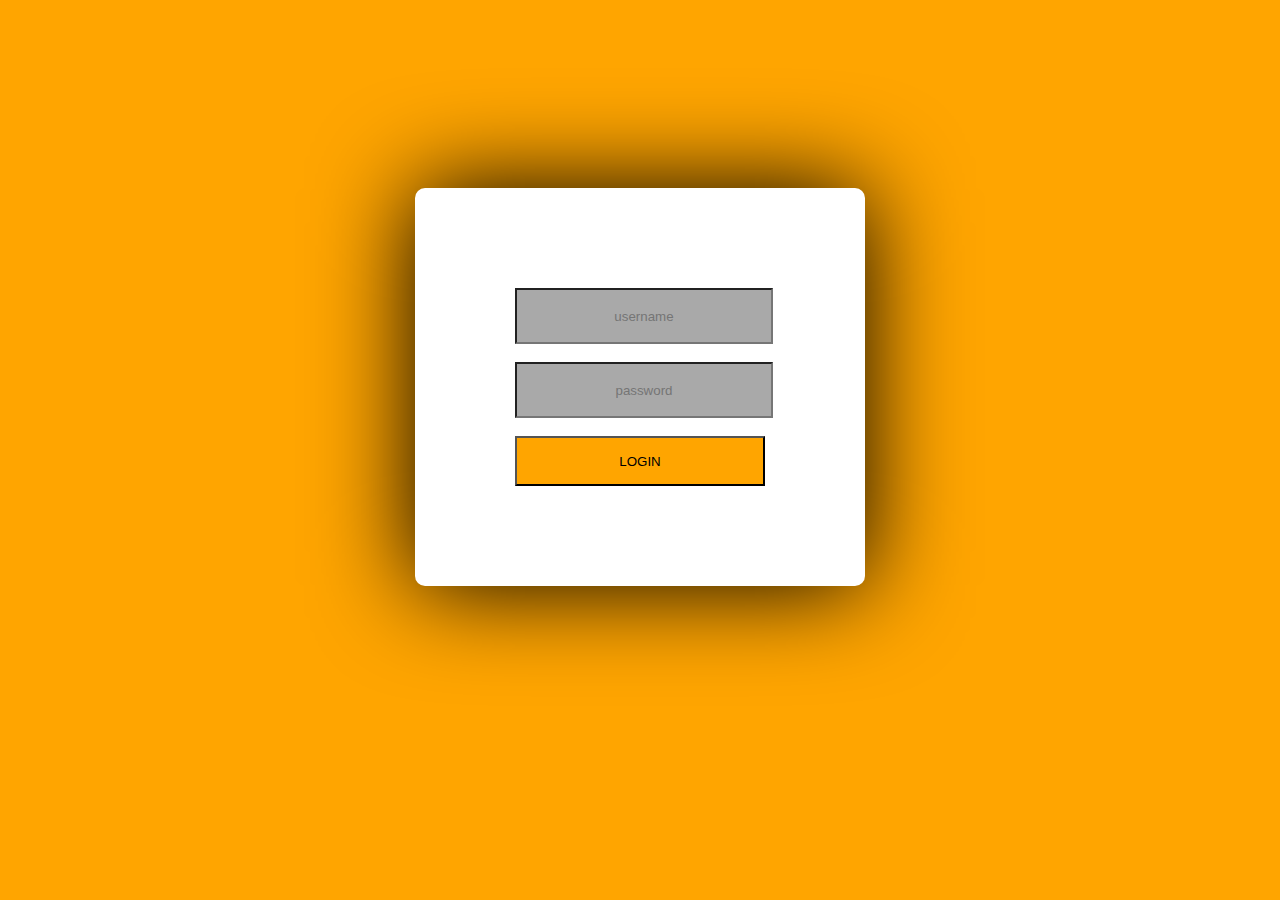
<file: index.html>
<!DOCTYPE html>
<html>
<head>
  <title>login</title>
  <script type="text/javascript">
    function validate()
    {
       var uname =document.getElementById("uname");
       var pass =document.getElementById("pass");
       
          if(uname.value.trim()=="" || pass.value=="")
          {
            alert("Your not Raju's Friend");
            return false;
          }
          else if(uname.value=='Raju' && pass.value=='8008968060')
          {
            return true;
          }
         
         else
         {
          alert("contact vinay");
          return false;
         }

    }
  </script>
</head>
<style >
  *{
    background-color: orange;
    text-align: center;

    
  }
  body{
    padding-top: 20vh;
  }
  #login-page{
    width:250px;
    padding: 100px 100px;
    border-radius: 10px;
    box-shadow:0 0 100px #000;
    text-align: center;
    margin: auto;
    background-color: white;
  }
  .manu{
    width: 250px;
    height:50px; 
    background-color: darkgray;
    color: white;
  }
  .likhi{
    width: 250px;
    height:50px;
    cursor: pointer;
    background-color: orange;
  }
  }
</style>
<body>
  <form onsubmit="return validate();"action="pranavi.html">
  <div id="login-page">
  <input id="uname" class="manu" type="text" name="Username" placeholder="username" ><br>
  <br>
  <input id="pass" class="manu" type="password" name="pasword" placeholder="password"><br>
  <br>
  <button class="likhi" type="submit" name="LOGIN">LOGIN</button>
</div>

</body>
</html>
</file>
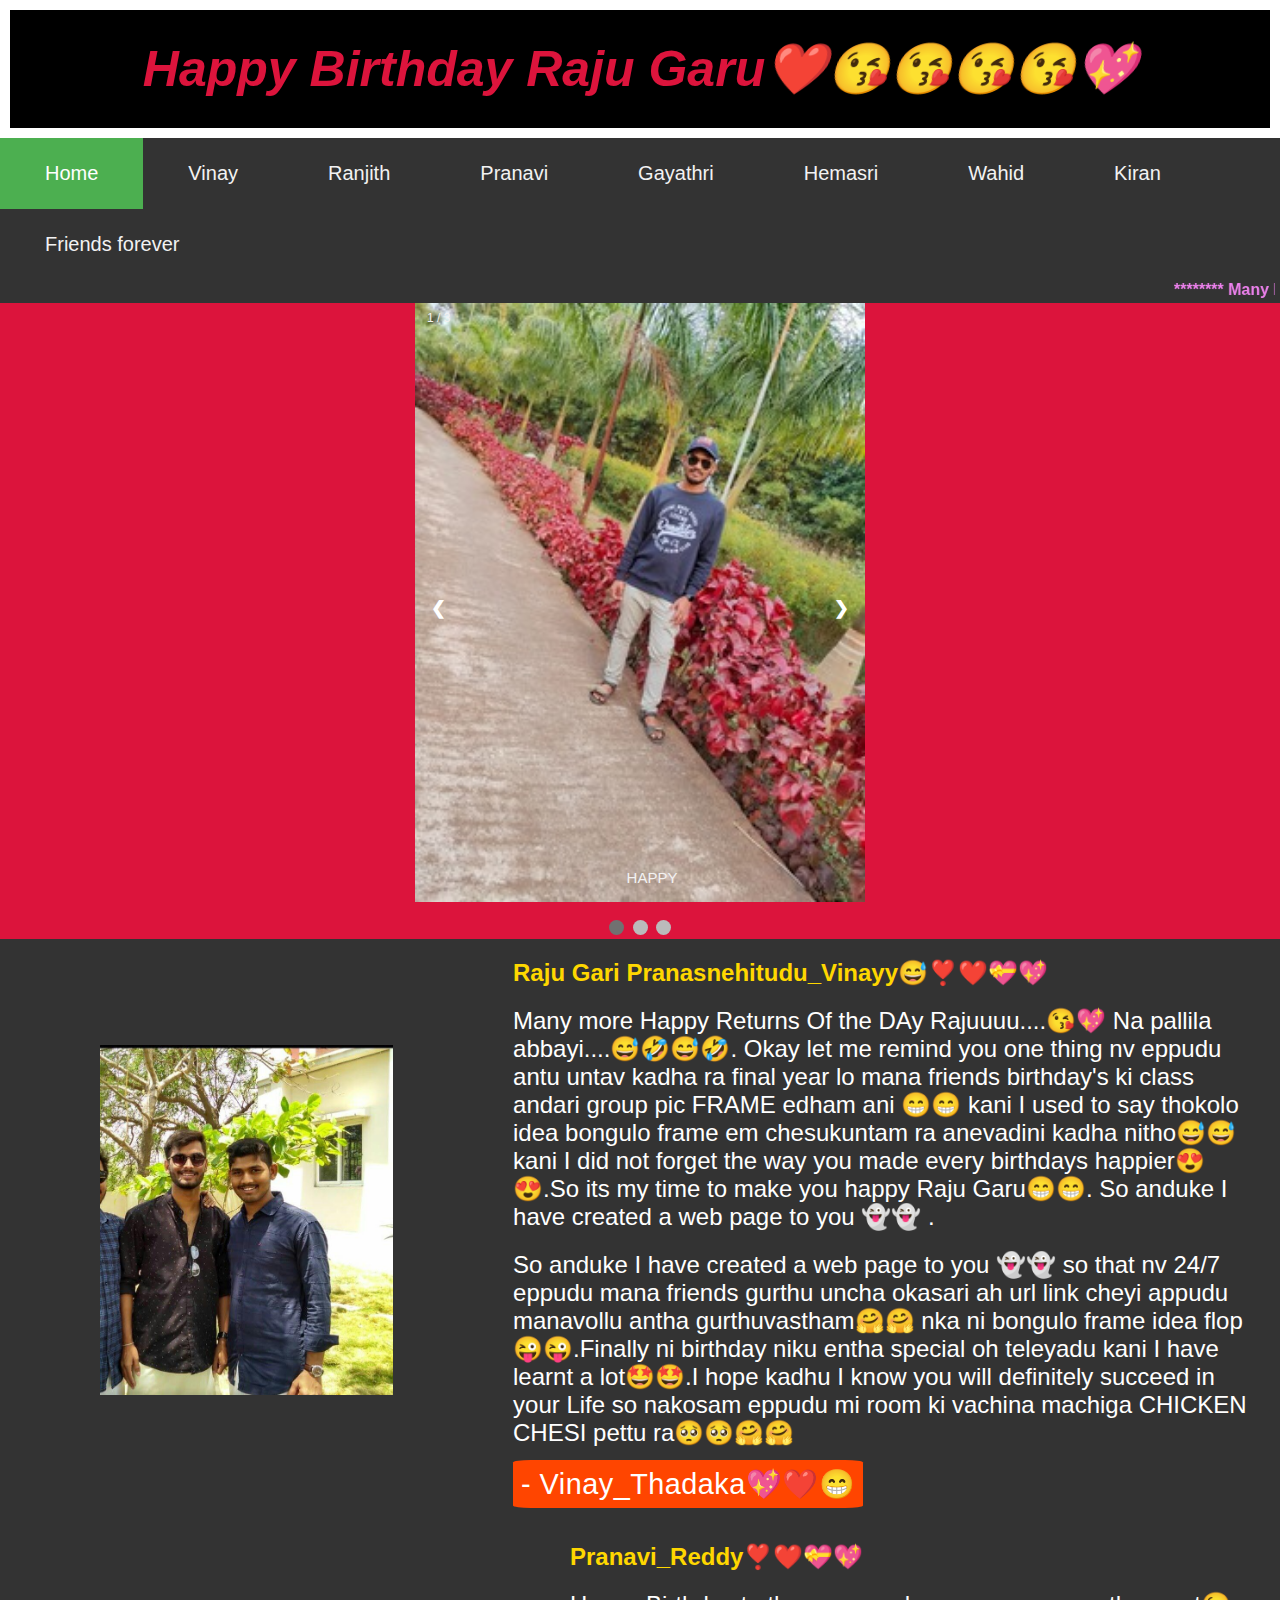
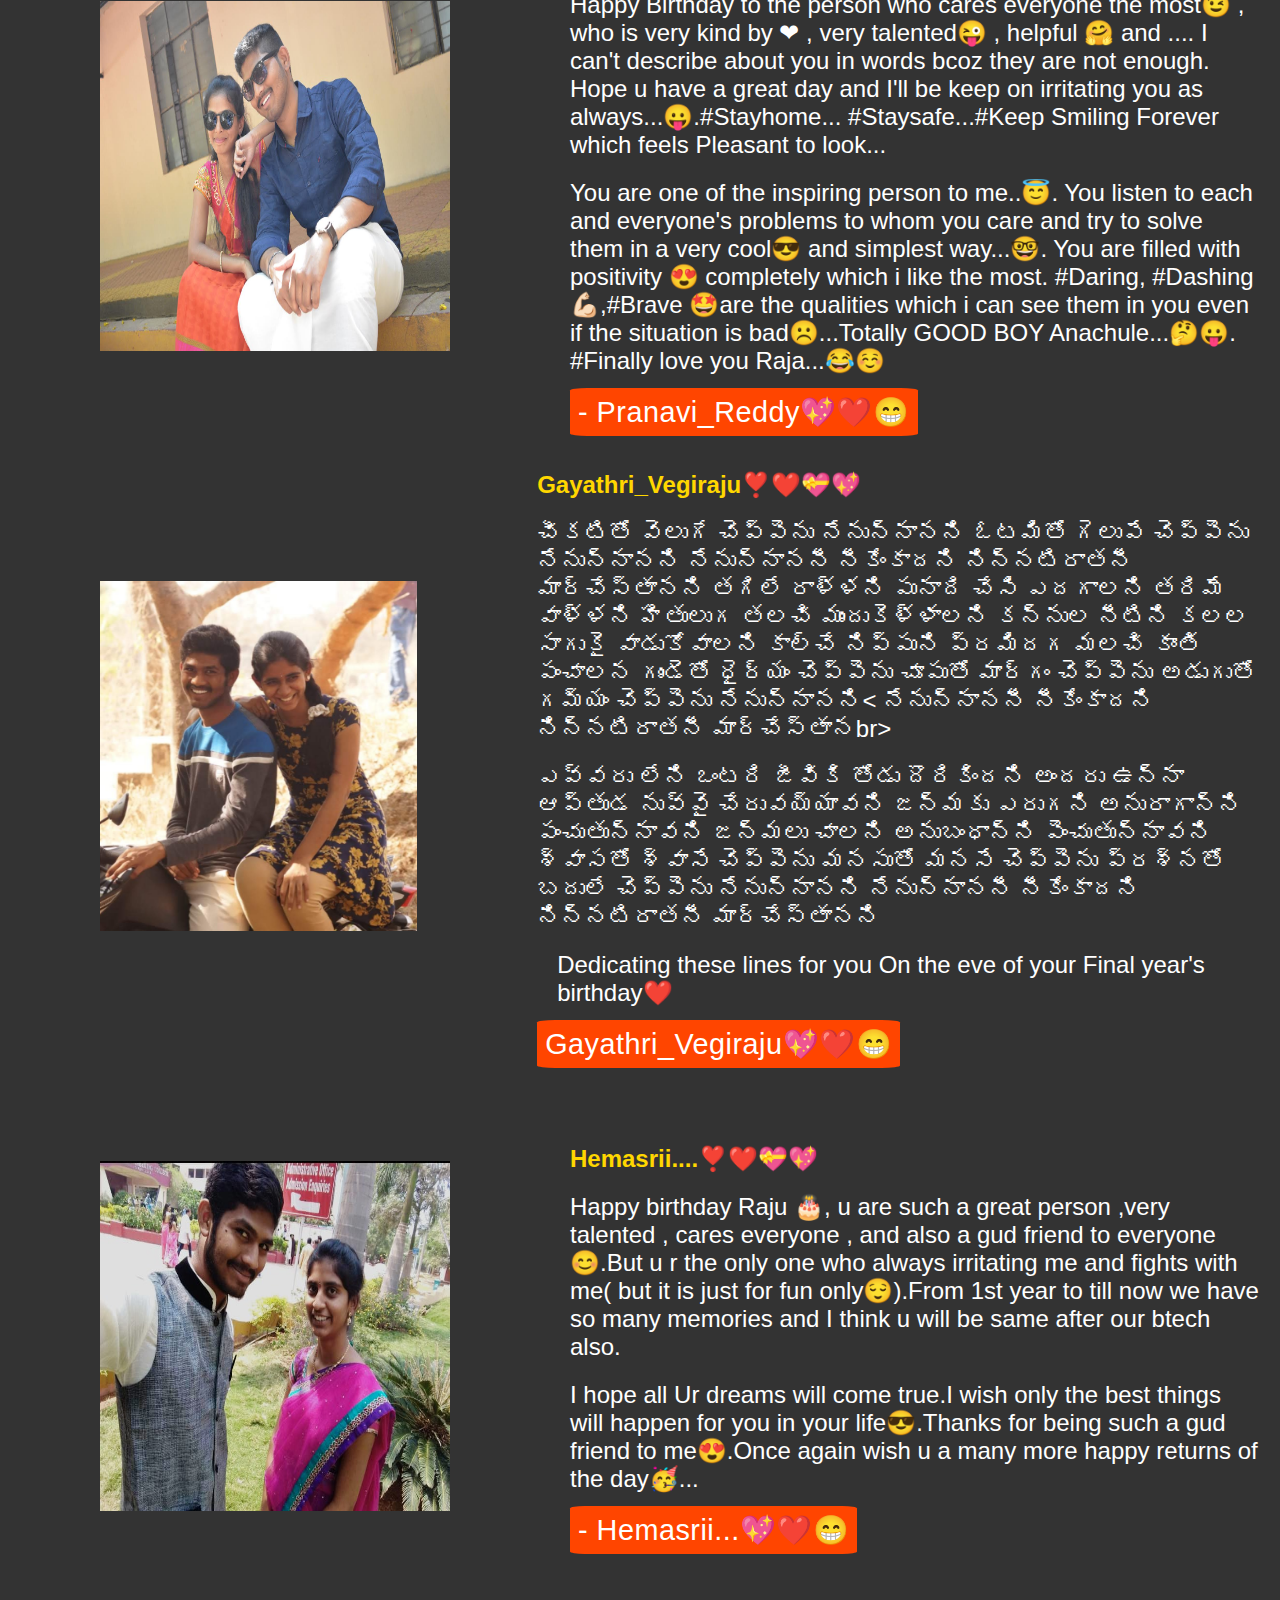
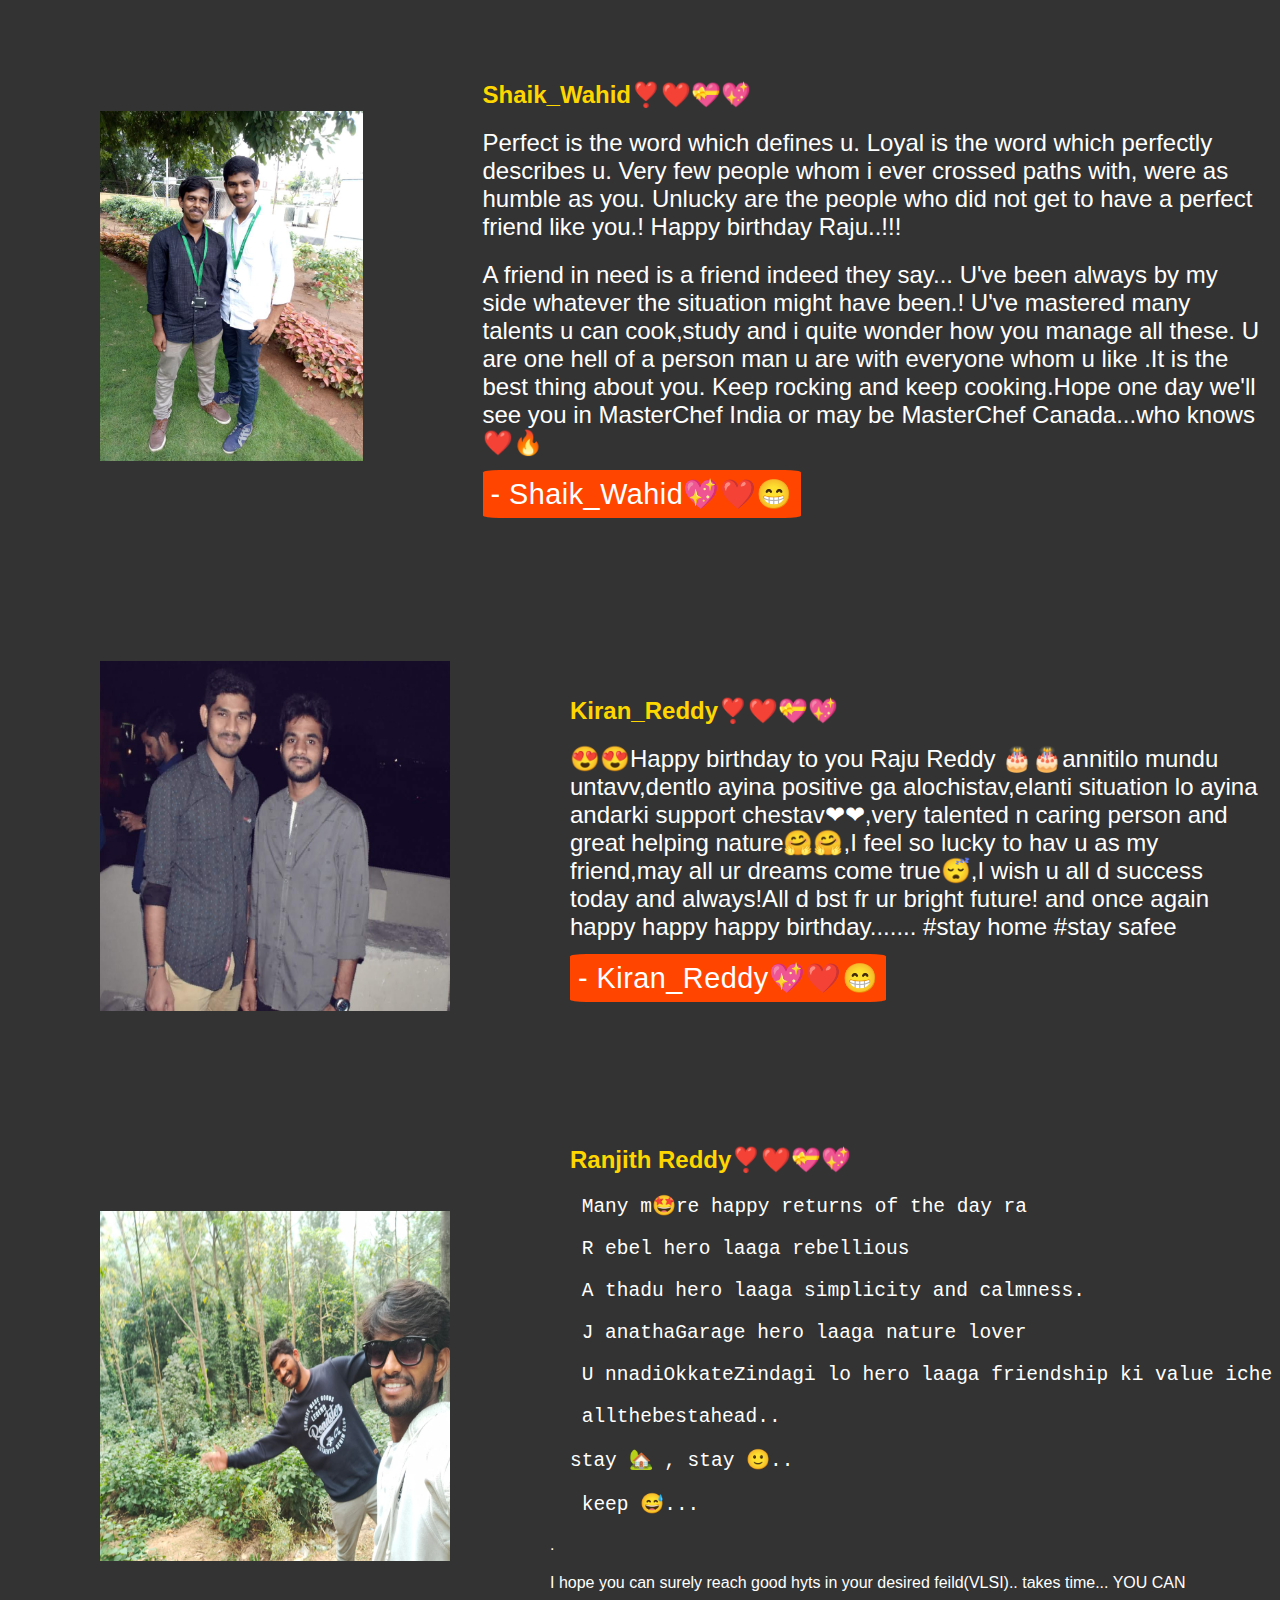
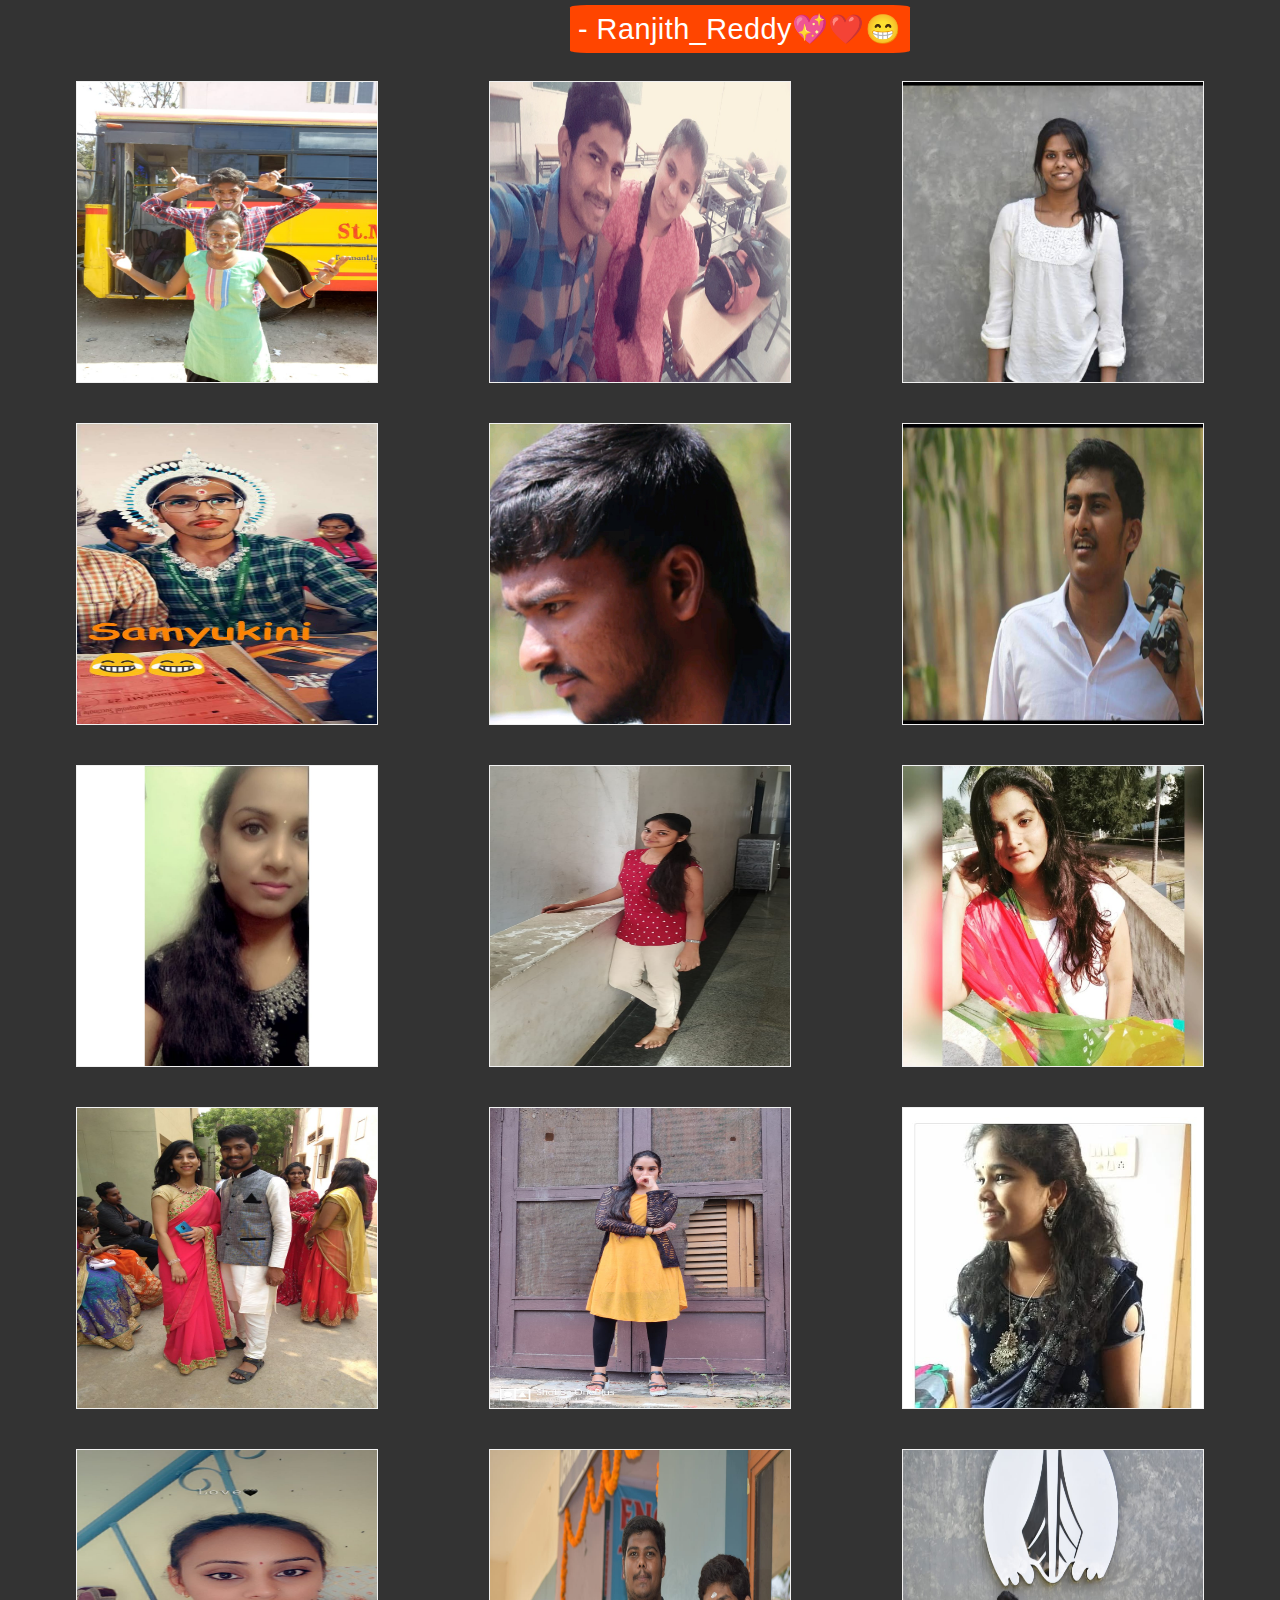
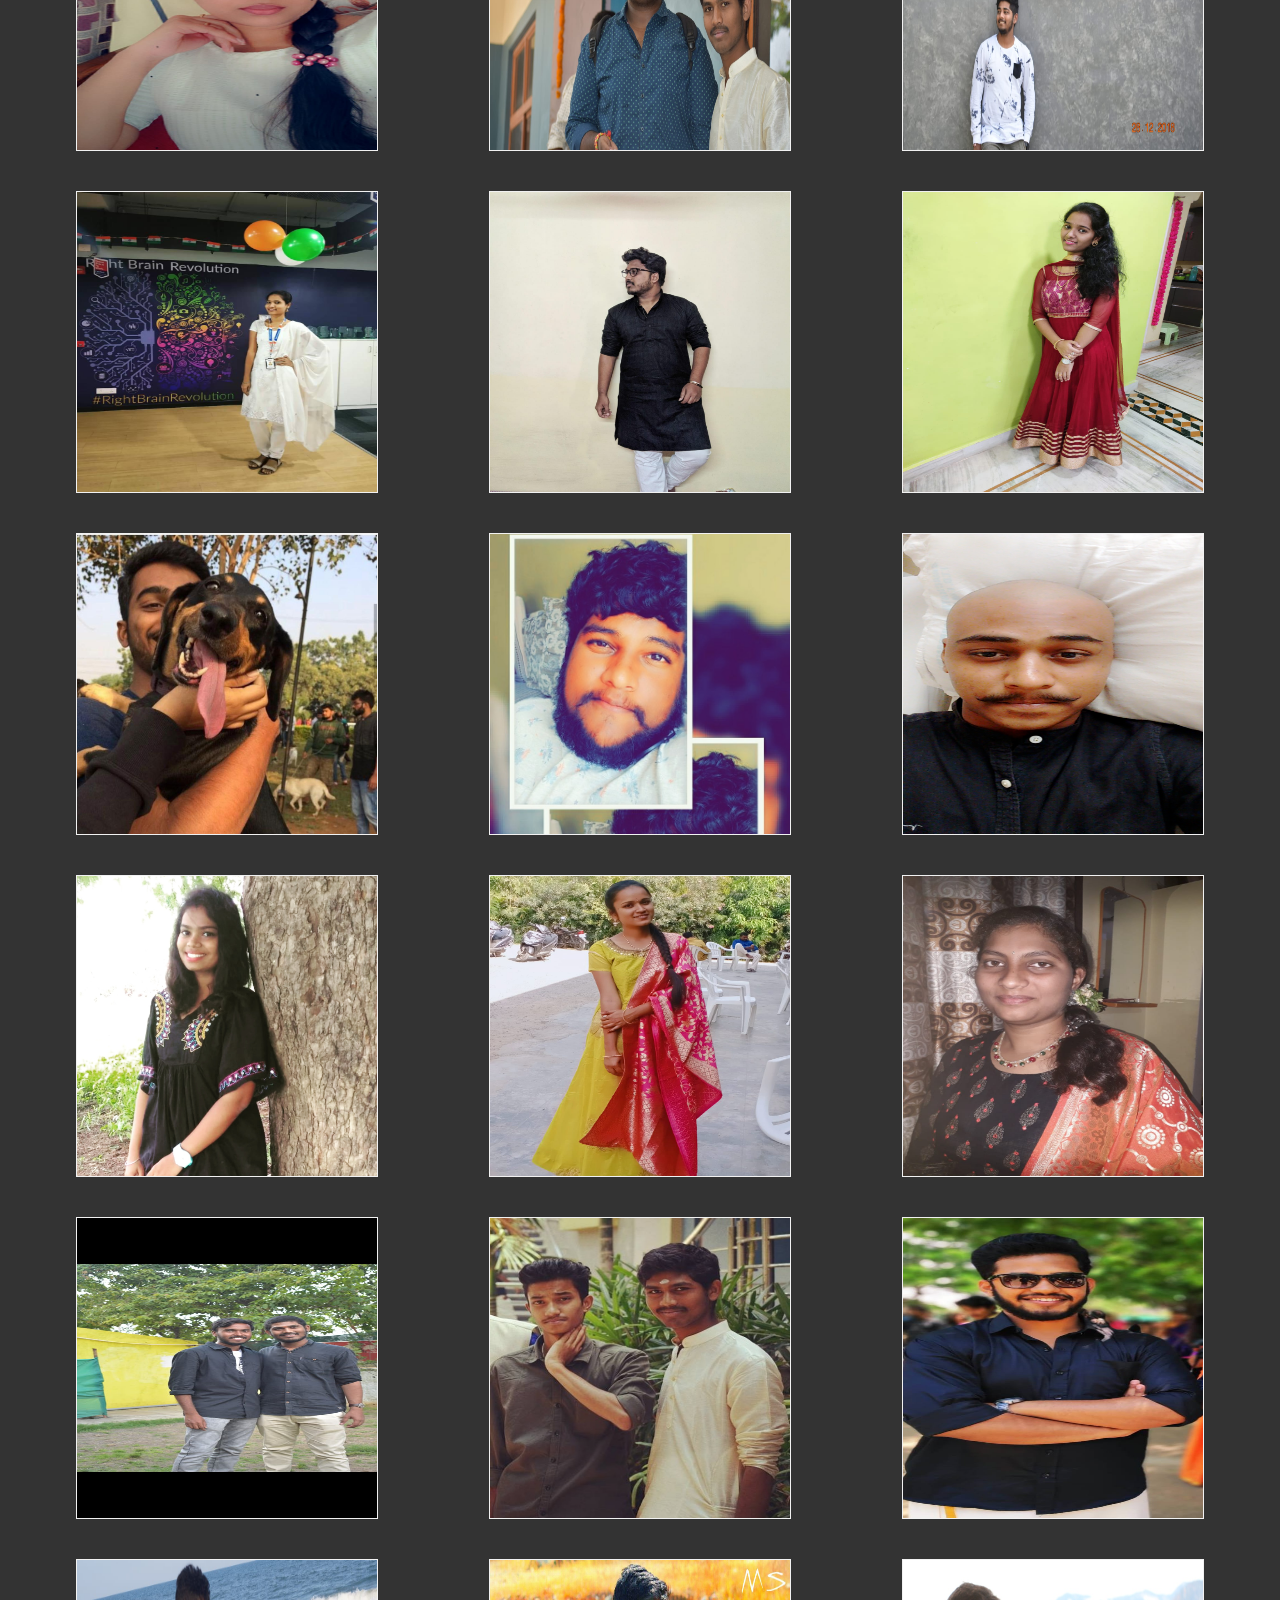
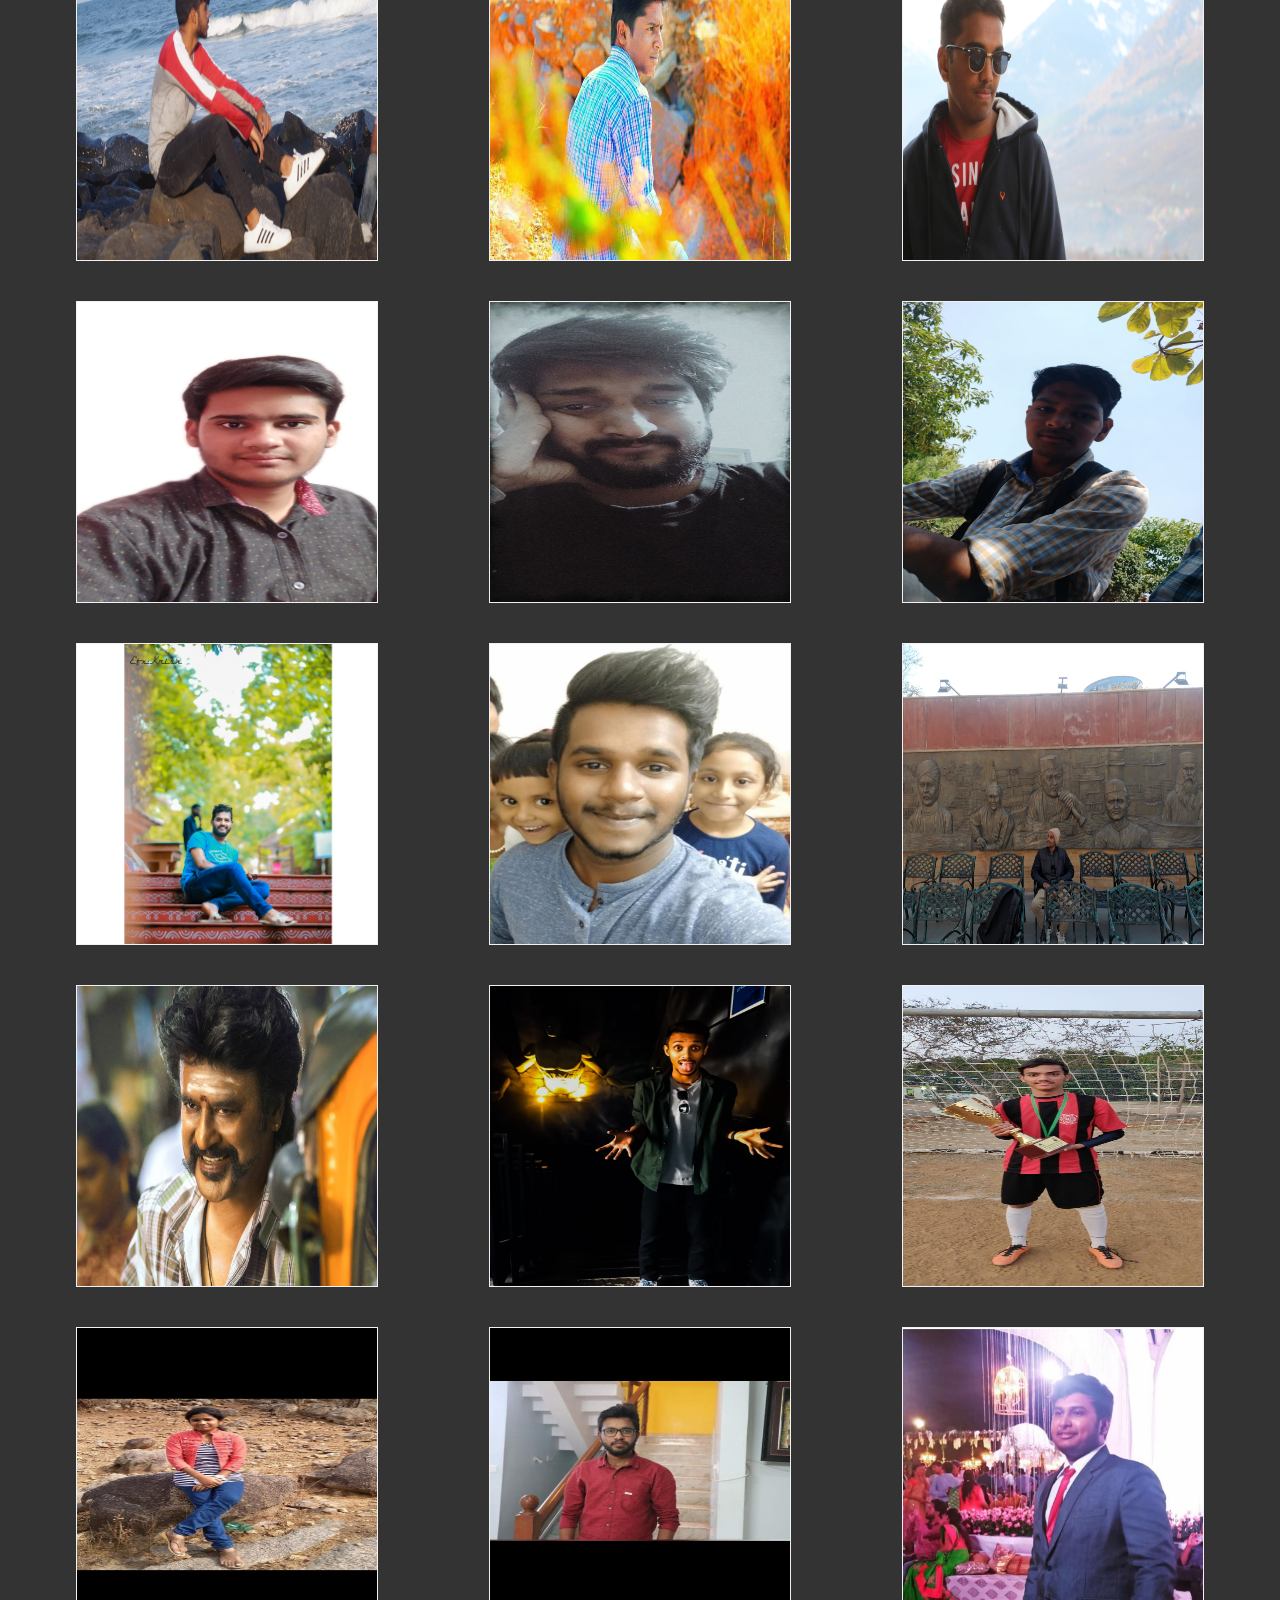
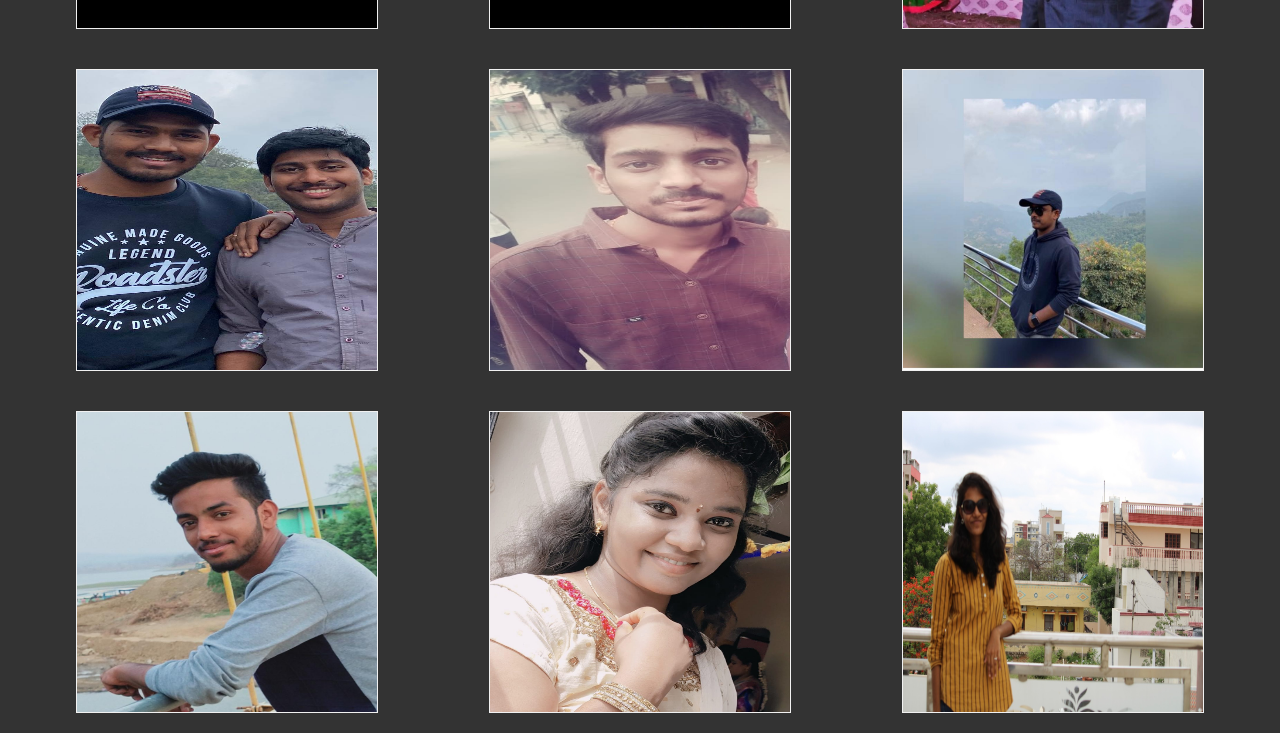
<file: pranavi.html>
<!DOCTYPE html>
<html>
<head>
  <title>Raju'sBday Vinay's Gift</title>
  <link rel="stylesheet" type="text/css" href="final3.css">
</head>
<body>
<body>
    <h2 class ="rahul">Happy Birthday Raju Garu❤️😘😘😘😘💖</h2>
     <div class="topnav">
       <a class="active" href="#home">Home</a>
       <a href="#vinay">Vinay</a>
        <a href="#ranjith">Ranjith</a>
       <a href="#pranavi">Pranavi</a>
       <a href="#gayathri">Gayathri</a>
        <a href="#Hemasri">Hemasri</a>
         <a href="#shaik">Wahid</a>
          <a href="#Kiran">Kiran</a>
          <a href="#Friends">Friends forever</a>
          <marquee style="color:violet;font-weight:bold;margin-left: 5px;margin-right: 5px;" onmouseover="stop();" onmouseout="start();">******** Many More Happy Returns Of The Day ra  😍😘😘  <strong id="date"></strong>********</marquee>
 

    </div>  
  <div id="varun">
    <div class="slideshow-container">

<div class="mySlides fade">
  <div class="numbertext">1 / 3</div>
  <img src="Raju1.jpg" style="width:100%">
  <div class="text">HAPPY</div>
</div>

<div class="mySlides fade">
  <div class="numbertext">2 / 3</div>
  <img src="Raju2.jpg" style="width:100%">
  <div class="text">BIRTHDAY</div>
</div>
<div class="mySlides fade">
  <div class="numbertext">1 / 3</div>
  <img src="Raju6.jpg" style="width:100%">
  <div class="text">TO</div>
</div>

<div class="mySlides fade">
  <div class="numbertext">2 / 3</div>
  <img src="image6.jpg" style="width:150%" >
  <div class="text">RAJU</div>
</div>

<div class="mySlides fade">
  <div class="numbertext">3 / 3</div>
  <img src="image4.jpg" style="width:150%">
  <div class="text">GARU</div>
</div>

<div class="mySlides fade">
  <div class="numbertext">3 / 3</div>
  <img src="image11.jpg" style="width:150%">
  <div class="text">❤️</div>
</div>

<div class="mySlides fade">
  <div class="numbertext">3 / 3</div>
  <img src="image10.jpg" style="width:150%">
  <div class="text">FROM</div>
</div>
<div class="mySlides fade">
  <div class="numbertext">3 / 3</div>
  <img src="image1.jpg" style="width:180%">
  <div class="text">YOUR</div>
</div>
<div class="mySlides fade">
  <div class="numbertext">1 / 3</div>
  <img src="image7.jpg" style="width:180%">
  <div class="text">BESTIE</div>
</div>

<div class="mySlides fade">
  <div class="numbertext">2 / 3</div>
  <img src="image5.jpg" style="width:150%" >
  <div class="text">VINAY</div>
</div>

<div class="mySlides fade">
  <div class="numbertext">3 / 3</div>
  <img src="image2.jpg" style="width:180%">
  <div class="text">KUMAR</div>
</div>

<div class="mySlides fade">
  <div class="numbertext">3 / 3</div>
  <img src="image3.jpg" style="width:150%">
  <div class="text">THADAKA</div>
</div>

<div class="mySlides fade">
  <div class="numbertext">3 / 3</div>
  <img src="image9.jpg" style="width:150%">
  <div class="text">💖</div>
</div>
<div class="mySlides fade">
  <div class="numbertext">3 / 3</div>
  <img src="image8.jpg" style="width:150%">
  <div class="text">😍😘</div>
</div>

<a class="prev" onclick="plusSlides(-1)">&#10094;</a>
<a class="next" onclick="plusSlides(1)">&#10095;</a>

</div>
<br>

<div style="text-align:center">
  <span class="dot" onclick="currentSlide(1)"></span> 
  <span class="dot" onclick="currentSlide(2)"></span> 
  <span class="dot" onclick="currentSlide(3)"></span> 
</div>

<script>
var slideIndex = 1;
showSlides(slideIndex);

function plusSlides(n) {
  showSlides(slideIndex += n);
}

function currentSlide(n) {
  showSlides(slideIndex = n);
}

function showSlides(n) {
  var i;
  var slides = document.getElementsByClassName("mySlides");
  var dots = document.getElementsByClassName("dot");
  if (n > slides.length) {slideIndex = 1}    
  if (n < 1) {slideIndex = slides.length}
  for (i = 0; i < slides.length; i++) {
      slides[i].style.display = "none";  
  }
  for (i = 0; i < dots.length; i++) {
      dots[i].className = dots[i].className.replace(" active", "");
  }
  slides[slideIndex-1].style.display = "block";  
  dots[slideIndex-1].className += " active";
}
</script>
</div>
 <div id="ani">
   <div id="vinay">
 <section id="nanda">
        <img src="vinay22.jpg" alt="profilepic">
        <article>
            <h2 class="karu">Raju Gari Pranasnehitudu_Vinayy😅❣️❤️💝💖</h2>
            <p>
                Many more Happy Returns Of the DAy Rajuuuu....😘💖 Na pallila abbayi....😅🤣😅🤣.
                Okay let me remind you one thing nv eppudu antu untav kadha ra final year lo mana friends  birthday's ki class andari group pic FRAME edham ani 😁😁 kani I used to say thokolo idea bongulo frame em chesukuntam ra anevadini kadha nitho😅😅 kani I did not forget the way  you made every birthdays  happier😍😍.So its my time to make you happy Raju Garu😁😁. 
                So anduke I have created a web page  to you 👻👻 .<br>
                <span class="break"></span>
                 So anduke I have created a web page  to you 👻👻 so that nv 24/7 eppudu mana friends gurthu uncha okasari ah url link cheyi appudu manavollu antha gurthuvastham🤗🤗 nka ni bongulo frame idea flop 😜😜.Finally ni birthday niku entha special oh teleyadu kani
                 I have learnt a lot🤩🤩.I hope kadhu I know you will definitely succeed in your Life so nakosam eppudu mi room ki vachina machiga CHICKEN CHESI pettu ra🥺🥺🤗🤗  
          
                
               

            </p>
            <a href="#" class="manisha">- Vinay_Thadaka💖❤️😁</a>
        </article>
    </section>

  </div>
   <div id="pranavi">
  <section id="nanda">
        <img src="image11.jpg" alt="profilepic">
        <article>
            <h2 class="karu">Pranavi_Reddy❣️❤️💝💖</h2>
            <p>
                Happy Birthday to the person who cares everyone the most😉 , who is very kind by ❤ , very talented😜 , helpful 🤗 and .... I can't describe about you in words bcoz they are not enough. Hope u have a great day and I'll be keep on irritating you as always...😛.#Stayhome... #Staysafe...#Keep Smiling Forever which feels Pleasant to look...<br>
                <span class="break"></span>
                You are one of the inspiring person to me..😇. You listen to each and everyone's problems to whom you care and try to solve them in a very cool😎 and simplest way...🤓. You are filled with positivity 😍 completely which i like the most. #Daring, #Dashing 💪🏻,#Brave 🤩are the qualities which i can see them in you even if the situation is bad☹️...Totally GOOD BOY Anachule...🤔😛. #Finally love you Raja...😂☺️
              
            </p>
            <a href="#" class="manisha">- Pranavi_Reddy💖❤️😁</a>
          </article>
      </section>
    </div>
    <div id="gayathri">
  <section id="ani">
        <img src="Gay1.jpg" alt="profilepic">
        <article>
            <h2 class="karu">Gayathri_Vegiraju❣️❤️💝💖</h2>
            <p>
                చీకటితో వెలుగే చెప్పెను నేనున్నానని
                ఓటమితో గెలుపే చెప్పెను నేనున్నానని
                నేనున్నాననీ నీకేంకాదని నిన్నటిరాతనీ మార్చేస్తానని
                తగిలే రాళ్ళని పునాది చేసి ఎదగాలని
                తరిమే వాళ్ళని హితులుగ తలచి ముందుకెళ్ళాలని
                కన్నుల నీటిని కలల సాగుకై వాడుకోవాలని
                కాల్చే నిప్పుని ప్రమిదగ మలచి కాంతి పంచాలన
                గుండెతో ధైర్యం చెప్పెను
                చూపుతో మార్గం చెప్పెను
                అడుగుతో గమ్యం చెప్పెను నేనున్నానని<
                నేనున్నాననీ నీకేంకాదని నిన్నటిరాతనీ మార్చేస్తానbr>
                <span class="break"></span>
               ఎవ్వరు లేని ఒంటరి జీవికి తోడు దొరికిందని
               అందరు ఉన్నా ఆప్తుడ నువ్వై చేరువయ్యావని
               జన్మకు ఎరుగని అనురాగాన్ని పంచుతున్నావని
               జన్మలు చాలని అనుబంధాన్ని పెంచుతున్నావని
               శ్వాసతో శ్వాసే చెప్పెను
               మనసుతో మనసే చెప్పెను
               ప్రశ్నతో బదులే చెప్పెను నేనున్నానని
               నేనున్నాననీ నీకేంకాదని నిన్నటిరాతనీ మార్చేస్తానని
              <span class="break"> Dedicating these lines for you
                On the eve of your Final year's birthday❤️</span>

            </p>
            <a href="#" class="manisha">Gayathri_Vegiraju💖❤️😁</a>
        </article>
      </div>
    </section>
     <div id="Hemasri">
  <section id="ani">
        <img src="hema2.jpg" alt="profilepic">
        <article>
            <h2 class="karu">Hemasrii....❣️❤️💝💖</h2>
            <p>
                Happy birthday Raju 🎂, u are such a great person ,very talented , cares everyone , and also a gud friend to everyone 😊.But u r the only one who always irritating me and fights with me( but it is just for fun only😌).From 1st year to till now we have so many memories and I think u will be same after our btech also.<br>
                <span class="break"></span>
                I hope all Ur dreams will come true.I wish only the best things will happen for you in your life😎.Thanks for being such a gud friend to me😍.Once again wish u a many more happy returns of the day🥳...

            </p>
            <a href="#" class="manisha">- Hemasrii...💖❤️😁</a>
        </article>
      </div>
    </section>
     <div id="shaik">
  <section id="ani">
        <img src="wahid1.jpg" alt="profilepic">
        <article>
            <h2 class="karu">Shaik_Wahid❣️❤️💝💖</h2>
            <p>
                     Perfect is the word which defines u.
               Loyal is the word which perfectly describes u.
               Very few people whom i ever crossed paths with, were as humble as you.
          Unlucky are the people who did not get to have a perfect friend like you.!
          Happy birthday Raju..!!!<br>
                <span class="break"></span>
               A friend in need is a friend indeed they say... U've been always by my side whatever the situation might have been.!
          U've mastered many talents u can cook,study and i quite wonder how you manage all these. U are one hell of a person man u are with everyone whom u like .It is the best thing about you.
          Keep rocking and keep cooking.Hope one day we'll see you in MasterChef India or may be MasterChef Canada...who knows❤️🔥

            </p>
            <a href="#" class="manisha">- Shaik_Wahid💖❤️😁</a>
        </article>
      </div>
    </section>

       <div id="Kiran">
 <section id="nanda">
        <img src="Kiran.jpg" alt="profilepic">
        <article>
            <h2 class="karu">Kiran_Reddy❣️❤️💝💖</h2>
            <p>
               😍😍Happy birthday to you Raju Reddy 🎂🎂annitilo mundu untavv,dentlo ayina positive ga alochistav,elanti situation lo ayina andarki support chestav❤❤,very talented n caring person and great helping nature🤗🤗,I feel so lucky to hav u as my friend,may all ur dreams come true😴,I wish u all d success today and always!All d bst fr ur bright future! and once again happy happy happy birthday....... #stay home #stay safee<br>
                

            </p>
            <a href="#" class="manisha">- Kiran_Reddy💖❤️😁</a>
        </article>
    </section>

  </div>
    <div id="ranjith">
    <section id="ani">
        <img src="Ranjith.jpg" alt="profilepic">
        <article>
            <h2 class="karu">Ranjith Reddy❣️❤️💝💖</h2>
            <p>
               <pre> Many m🤩re happy returns of the day ra</pre>

               <pre> R ebel hero laaga rebellious</pre>

               <pre> A thadu hero laaga simplicity and calmness.</pre>

               <pre> J anathaGarage hero laaga nature lover</pre>

               <pre> U nnadiOkkateZindagi lo hero laaga friendship ki value iche character..</pre>

               <pre> allthebestahead..</pre>
                <pre>stay 🏡 , stay 🙂..</pre>
               <pre> keep 😅...</pre>
               .<br>
                <span class="break"></span>
               I hope you can surely reach good hyts in your desired feild(VLSI).. takes time... 
                YOU CAN
              
            </p>
            <a href="#" class="manisha">- Ranjith_Reddy💖❤️😁</a>
        </article>
    </section>
  </div>
  </div>

</body>
<div id="Friends">
<footer id="vinayyy">
     <section id="box">
    <div class="flip-card">
  <div class="flip-card-inner">
    <div class="flip-card-front">
      <img src="Keerthi.jpg" alt="Avatar" style="width:300px;height:300px;">
    </div>
    <div class="flip-card-back">
      <h1>Keerthi Aerupula</h1>
      <p><q>Hey Rajuu! Frst person I've met..At dat tym asal ankole Mana frndshp, memories enni aithai ani!! Mi pelli ki pilvu Marchipoku! Happyyy birthdayyy!! 
             3 lines eh annad ekuve ainai..</q></p>
      <p>  - Keerthi😁</p>
    </div>
  </div>
</div>
<div class="flip-card">
  <div class="flip-card-inner">
    <div class="flip-card-front">
      <img src="Lekhya.jpg" alt="Avatar" style="width:300px;height:300px;">
    </div>
    <div class="flip-card-back">
      <h1>Lekhya Boontha</h1>
      <p><q>Raju Garu Andi!... Wish you all the luck andi Miku entha miss match puzzle. Eechina Edo rakanga set chestharu.allage life puzzle Ni kudaa andanga cheskovali korukuntu  
     </q></p>
      <p>  - lekhya garu😁</p>
    </div>
  </div>
</div>
<div class="flip-card">
  <div class="flip-card-inner">
    <div class="flip-card-front">
      <img src="Kat.jpg" alt="Avatar" style="width:300px;height:300px;">
    </div>
    <div class="flip-card-back">
      <h1>Katyaini_Manne</h1>
      <p><q>Happy birthday GANTA..😍😍
          Be this good person by heart  n 
          Reach ur goal😍 </q> </p>
      <p>  - Katy😁</p>
    </div>
  </div>
</div>
</section>
  <section id="box1">
    <div class="flip-card">
  <div class="flip-card-inner">
    <div class="flip-card-front">
      <img src="Samyuk.jpg" alt="Avatar" style="width:300px;height:300px;">
    </div>
    <div class="flip-card-back">
      <h1>Samyuk</h1>
      <p><q>May you be gifted with life's biggest joys and never-ending bliss. After all, you yourself are a gift to earth, so you deserve the best. Happy birthday Raju!!! ❤🤝</q></p>
      <p>  - Samyuk😁</p>
    </div>
  </div>
</div>
<div class="flip-card">
  <div class="flip-card-inner">
    <div class="flip-card-front">
      <img src="Pavan_Yadav.jpg" alt="Avatar" style="width:300px;height:300px;">
    </div>
    <div class="flip-card-back">
      <h1>Pavan Yadav</h1>
      <p><q>I am grateful for your true friendship. Hope u r bday is amazing as u r my best frnd
           A very special person deserves an equally special day! Happy b'day to you!</q></p>
      <p>  - Pavan Yadav😁</p>
    </div>
  </div>
</div>
<div class="flip-card">
  <div class="flip-card-inner">
    <div class="flip-card-front">
      <img src="Pavan1.jpg" alt="Avatar" style="width:300px;height:300px;">
    </div>
    <div class="flip-card-back">
      <h1>Pavan Kumar Bussy</h1>
      <p><q>Wishing Happy birthday hardworking , independent person @Raju garu🥳🤩🍿🍩God bless you , stay home stay safe.</q></p>
      <p> - Pavan Busyy😁</p>
    </div>
  </div>
</div>


</section>

</body>
<body>
  <section id="box">
    <div class="flip-card">
  <div class="flip-card-inner">
    <div class="flip-card-front">
      <img src="srimukhi.jpg" alt="Avatar" style="width:300px;height:300px;">
    </div>
    <div class="flip-card-back">
      <h1>Srimukhi</h1>
      <p><q> Happyy Birthday Raju❤
          Manam kottina first bunk nen ipaptiki gurtu cheskunta..it was so funny and memorable
          I miss you and eppatiki nvu ilage na frnd laga undali Ani korkuntunna..❤
          Stay safe and stay blessed
          Once again Wish you a very happy birthday❤</q></p>
      <p>- Srimukhi😁 </p>
    </div>
  </div>
</div>
<div class="flip-card">
  <div class="flip-card-inner">
    <div class="flip-card-front">
      <img src="Pragnya.jpg" alt="Avatar" style="width:300px;height:300px;">
    </div>
    <div class="flip-card-back">
      <h1>Pragnya</h1>
      <p><q>Happyyyy birthday raju.. ❤️❤️
             Innocent and my cute bestie... 
             Entha mandhi nannu tease chesina nuv epudu nannu tease cheyaledhu.... 
             Ur life long bestie to me... 
             Mana first bunk lanti bunk nkokati pakka plan chedham... 
             Once again veryyy happy birthday.. 🥳🥳
             Enjoy ur day.... ❤️</q></p>
      <p>- Pragnya😁 <p>
    </div>
  </div>
</div>
<div class="flip-card">
  <div class="flip-card-inner">
    <div class="flip-card-front">
      <img src="Teju.jpg" alt="Avatar" style="width:300px;height:300px;">
    </div>
    <div class="flip-card-back">
      <h1>Teju</h1>
      <p><q>  Many more happy returns of the day raju 
             I wish u all success andhappiness all life </q></p>
      <p>- Teju😁 </p>
    </div>
  </div>
</div>
</section>
  <section id="box1">
    <div class="flip-card">
  <div class="flip-card-inner">
    <div class="flip-card-front">
      <img src="Tanika.jpg" alt="Avatar" style="width:300px;height:300px;">
    </div>
    <div class="flip-card-back">
      <h1>Tanika_Dhiman</h1>
      <p><q>Dear Raju,
              A very happy birthday to you 
              May you live long and explore the mysteries of the world
              You are a kind, generous and soft hearted person
              HAPPY BIRTHDAY!!! </q></p>
      <p>- Tanika😁 </p>
    </div>
  </div>
</div>
<div class="flip-card">
  <div class="flip-card-inner">
    <div class="flip-card-front">
      <img src="Likhitha.jpg" alt="Avatar" style="width:300px;height:300px;">
    </div>
    <div class="flip-card-back">
      <h1>Likhitha_Sriramoju</h1>
      <p><q> I see u as an aspirant soul who is amiable and very balanced , like u are in the middle of seesaw u knw. Cool, responsible and u knw you have all the qualities to be a perfect man.
              Note:am not kidding... This is how I see u as and you are....
              Keep it up always RAJu..
              Note 2:Small 'u'  in ur name abv signifies ur Down to earth feature..
              Finally "HAPPIE BDAY TO U" 😁</q></p>
      <p></p>
    </div>
  </div>
</div>
<div class="flip-card">
  <div class="flip-card-inner">
    <div class="flip-card-front">
      <img src="Srivani.jpg" alt="Avatar" style="width:300px;height:300px;">
    </div>
    <div class="flip-card-back">
      <h1>Srivani_Vamsaraju</h1>
      <p><q> I hope your birthday is full of sunshine and rainbows and love and laughter! Sending many good wishes to you on your special day.🥳🥳🥳Happy b'day rajuuuuuuuuu🥳</q></p>
      <p>- Srivani😁 </p>
    </div>
  </div>
</div>



</section>

</body>
<body>
  <section id="box">
    <div class="flip-card">
  <div class="flip-card-inner">
    <div class="flip-card-front">
      <img src="G3.jpg" alt="Avatar" style="width:300px;height:300px;">
    </div>
    <div class="flip-card-back">
      <h1>Gayathri</h1>
      <p><q>Happyy birthdayyy rajuu 🎂..Stay blessed party hard...I wish all your dreams come true !!😄</q></p>
      <p>  - Gayathri😁</p>
    </div>
  </div>
</div>
<div class="flip-card">
  <div class="flip-card-inner">
    <div class="flip-card-front">
      <img src="D.jpg" alt="Avatar" style="width:300px;height:300px;">
    </div>
    <div class="flip-card-back">
      <h1>Deekshith</h1>
      <p><q>Happy birthday raju 🎂🥳(topper)may cheer ur life like u always do making everyone smile ND give ur best in life.</q></p>
      <p>  - Deekshith😁</p>
    </div>
  </div>
</div>
<div class="flip-card">
  <div class="flip-card-inner">
    <div class="flip-card-front">
      <img src="Dinesh.jpg" alt="Avatar" style="width:300px;height:300px;">
    </div>
    <div class="flip-card-back">
      <h1>Dinesh</h1>
      <p><q>Happy birthday Raju.. stay blessed 🤩 stay as cool and charm as u are always 😉</q></p>
      <p>  - Dinesh😁</p>
    </div>
  </div>
</div>
</section>
  <section id="box1">
    <div class="flip-card">
  <div class="flip-card-inner">
    <div class="flip-card-front">
      <img src="Lakshmi1.jpg" alt="Avatar" style="width:300px;height:300px;">
    </div>
    <div class="flip-card-back">
      <h1>Lakshmi_Akka</h1>
      <p><q>Many more Happy return of the day Bro😘...hold on to your inner child as you grow older.i miss you a lot❤️❤️❤️
                       Lakshmi  </q></p>
      <p>  - Lakshmi_Akka😁</p>
    </div>
  </div>
</div>
<div class="flip-card">
  <div class="flip-card-inner">
    <div class="flip-card-front">
      <img src="Sharath.jpg" alt="Avatar" style="width:300px;height:300px;">
    </div>
    <div class="flip-card-back">
      <h1>Sharath_Anna</h1>
      <p><q>Wish you a very happy birthday Raju ...
            May all your dreams come true with every year of success . Dream big and achieve it....
            Let's catchup soo brother.😎🤟❤️❤️❤️
                 Sarath              </q></p>
      <p>  - Sharath_Bro😁</p>
    </div>
  </div>
</div>
<div class="flip-card">
  <div class="flip-card-inner">
    <div class="flip-card-front">
      <img src="Navya.jpg" alt="Avatar" style="width:300px;height:300px;">
    </div>
    <div class="flip-card-back">
      <h1>Navya_Akka</h1>
      <p><q>To my awesome brother may your life be filled with sweet moments happy smiles and blissful memories Happiest Birthday @best junior 💙💙💙  </q></p>
      <p>  - Navya_Akka😁</p>
    </div>
  </div>
</div>


</section>

</body>
<body>
  <section id="box">
    <div class="flip-card">
  <div class="flip-card-inner">
    <div class="flip-card-front">
      <img src="Phani.jpg" alt="Avatar" style="width:300px;height:300px;">
    </div>
    <div class="flip-card-back">
      <h1>Phani</h1>
      <p><q>You're such a kind person. Probably you're the only one who'll never back out in greeting me. 😂😂
              Happy Birthday and keep smiling 😁🥂</q></p>
      <p>  - Phani😁</p>
    </div>
  </div>
</div>
<div class="flip-card">
  <div class="flip-card-inner">
    <div class="flip-card-front">
      <img src="seshi.jpg" alt="Avatar" style="width:300px;height:300px;">
    </div>
    <div class="flip-card-back">
      <h1>Shashidhar_Reddy</h1>
      <p><q>Happiest birthday to u Raju bro.
              We may not have many memories together but as far as I know u.....you are humble and always care for everyone 
              Maintain this attitude always....!
              Manam manam Reddy's enthaina 
              😂..... minimum untadi ...!!😅</q></p>
      <p>  - Shashidhar_Reddy😁</p>
    </div>
  </div>
</div>
<div class="flip-card">
  <div class="flip-card-inner">
    <div class="flip-card-front">
      <img src="Vardhan.jpg" alt="Avatar" style="width:300px;height:300px;">
    </div>
    <div class="flip-card-back">
      <h1>Vardhan</h1>
      <p><q> Wish u a many more happy returns of the day Raju bhai na tarapu keli (vardhan) atlane ma detaine batch tarapu keli atlani tik tok youth tarapu keli
        Hope u get settled soon</q></p>
      <p>  - Vardhan😁</p>
    </div>
  </div>
</div>
</section>
  <section id="box1">
    <div class="flip-card">
  <div class="flip-card-inner">
    <div class="flip-card-front">
      <img src="Srihitha.jpg" alt="Avatar" style="width:300px;height:300px;">
    </div>
    <div class="flip-card-back">
      <h1>Srihitha_Gupta</h1>
      <p><q>Happy Birthday to the one who become deaf in examination hall😅I wish you get married with your girl💗😋</q></p>
      <p> - Srihitha😁</p>
    </div>
  </div>
</div>
<div class="flip-card">
  <div class="flip-card-inner">
    <div class="flip-card-front">
      <img src="Lax.jpg" alt="Avatar" style="width:300px;height:300px;">
    </div>
    <div class="flip-card-back">
      <h1> Lakshmi Priya</h1>
      <p><q>Raju I am lucky to have frd like u🥰 ,I like d way u behave with others .avaritho ala behave chala  neku baga  thalasu 😊.chala caring 🙂,helpful😊 and friendly 🥰🥰. Once again happy birthday  raju.😍🥰🥰🎂🎂🎂🎉</q></p>
      <p> - Lakshmi Priya😁</p>
    </div>
  </div>
</div>
<div class="flip-card">
  <div class="flip-card-inner">
    <div class="flip-card-front">
      <img src="Mamatha.jpg" alt="Avatar" style="width:300px;height:300px;">
    </div>
    <div class="flip-card-back">
      <h1>Mamatha</h1>
      <p><q>Happy birthday raju🎂🎊🎁🎉 ne peru lane ne behavior kudha andhare gurenche alochesthavu 😀😊 may all ur dreams become true..😊😁 </q></p>
      <p> - Mamatha😁</p>
    </div>
  </div>
</div>



</section>

</body>
<body>
  <section id="box">
    <div class="flip-card">
  <div class="flip-card-inner">
    <div class="flip-card-front">
      <img src="Sairam.jpg" alt="Avatar" style="width:300px;height:300px;">
    </div>
    <div class="flip-card-back">
       <h1>Sai Ram</h1>
      <p>We are lucky to have you mama

         Wish you many more happy returns of the day         <q></q></p>
      <p> - Sai Ram😁</p>
    </div>
  </div>
</div>
<div class="flip-card">
  <div class="flip-card-inner">
    <div class="flip-card-front">
      <img src="Chaith1.jpg" alt="Avatar" style="width:300px;height:300px;">
    </div>
    <div class="flip-card-back">
      <h1>Chaitanya</h1>
      <p><q>Happy birthday ra raju, I hope that you paint your life with beautiful colours and the colour brush would be Pranavi.....
         Edho supply lu rasthu nerchukunna English,ardhamkakapothe sorry, asal ardham eaa ledhu ankunte ninnu evadu bagu cheyaledu ra.
    - - HAPPY BIRTHDAY     TO THE BEST COOK I KNOW🔥😍</q></p>
      <p>
                           -PCK😁</p>
    </div>
  </div>
</div>
<div class="flip-card">
  <div class="flip-card-inner">
    <div class="flip-card-front">
      <img src="Arun.jpg" alt="Avatar" style="width:300px;height:300px;">
    </div>
    <div class="flip-card-back">
      <h1>Arun</h1>
      <p><q>Many more happy returns of the day raaaa</q></p>
      <p> - Arun😁</p>
    </div>
  </div>
</div>
</section>
  <section id="box1">
    <div class="flip-card">
  <div class="flip-card-inner">
    <div class="flip-card-front">
      <img src="Vishnu.jpg" alt="Avatar" style="width:300px;height:300px;">
    </div>
    <div class="flip-card-back">
      <h1>Vishnu__Tiru</h1>
      <p><q>Wishing you a day filled with happiness and a year filled with joy. Happy birthday Raju!” “Sending you smiles for every moment of your special day…Have a wonderful time and a very happy birthday!” “Hope your special day brings you all that your heart desires!</q></p>
      <p> - Vishnu😁</p>
    </div>
  </div>
</div>
<div class="flip-card">
  <div class="flip-card-inner">
    <div class="flip-card-front">
      <img src="Sukku.jpg" alt="Avatar" style="width:300px;height:300px;">
    </div>
    <div class="flip-card-back">
      <h1>Sukender</h1>
      <p><q>Happy b'day ra raju🎉🎉🎉</p>
      <p> - Sukender😁</p>
    </div>
  </div>
</div>
<div class="flip-card">
  <div class="flip-card-inner">
    <div class="flip-card-front">
      <img src="Koushik.jpg" alt="Avatar" style="width:300px;height:300px;">
    </div>
    <div class="flip-card-back">
      <h1>Koushik</h1>
      <p><q>Many many happy returns of the day kaka sallaga bathuku nooru ellu </q></p>
       <p>- Koushik😁</p>
    </div>
  </div>

</section>

</body>
<body>
  <section id="box">
    <div class="flip-card">
  <div class="flip-card-inner">
    <div class="flip-card-front">
      <img src="Noman.jpg" alt="Avatar" style="width:300px;height:300px;">
    </div>
    <div class="flip-card-back">
      <h1>Noman</h1>
      <p><q>Birthday come around every year,but Friend like you come only once in a lifetime .I'm so glad you came in my life. Best wishes on your special day</q></p>
      <p> - Noman😁</p>
    </div>
  </div>
</div>
<div class="flip-card">
  <div class="flip-card-inner">
    <div class="flip-card-front">
      <img src="Akhil.jpg" alt="Avatar" style="width:300px;height:300px;">
    </div>
    <div class="flip-card-back">
      <h1>Akhil_Varma</h1>
      <p><q>Happy Birthday Raju🥳
              May all yours dreams come true😇
              Quarantine Ipoyaka Party Marchipoku🥃              </q></p>
      <p> - Akhil😁</p>
    </div>
  </div>
</div>
<div class="flip-card">
  <div class="flip-card-inner">
    <div class="flip-card-front">
      <img src="Suri.jpg" alt="Avatar" style="width:300px;height:300px;">
    </div>
    <div class="flip-card-back">
      <h1>Surendra</h1>
      <p><q>Happy birthday raju</p>
      <p> - Suri😁</p>
    </div>
  </div>
</div>
</section>
  <section id="box1">
    <div class="flip-card">
  <div class="flip-card-inner">
    <div class="flip-card-front">
      <img src="Anji.jpg" alt="Avatar" style="width:300px;height:300px;">
    </div>
    <div class="flip-card-back">
      <h1>Anji</h1>
      <p><q>Another year, another challenge my friend. But, you need to always remember to keep smiling and have a positive outlook on life, and everything is going to be fine. Happy Birthday ra raju besty😍😍🎂</p>
      <p> - Anji😁</p>
    </div>
  </div>
</div>
<div class="flip-card">
  <div class="flip-card-inner">
    <div class="flip-card-front">
      <img src="Chandhu.jpg" alt="Avatar" style="width:300px;height:300px;">
    </div>
    <div class="flip-card-back">
      <h1>Chandhu</h1>
      <p><q>Happy birthday online tutor 👨‍🏫#raju gantala</p>
      <p> - Chandhu😁y</p>
    </div>
  </div>
</div>
<div class="flip-card">
  <div class="flip-card-inner">
    <div class="flip-card-front">
      <img src="Shubham.jpg" alt="Avatar" style="width:300px;height:300px;">
    </div>
    <div class="flip-card-back">
      <h1>Shubham</h1>
      <p><q>Another year, another challenge my friend. But, you need to always remember to keep smiling and have a positive outlook on life, and everything is going to be fine. Happy Birthday! Raju bhai</q></p>
      <p> -Shubham😁</p>
    </div>
  </div>
</div>



</section>

</body>
<body>
  <section id="box">
    <div class="flip-card">
  <div class="flip-card-inner">
    <div class="flip-card-front">
      <img src="Giri.jpg" alt="Avatar" style="width:300px;height:300px;">
    </div>
    <div class="flip-card-back">
      <h1>Giri_Prakash_</h1>
      <p><q>Many many happy returns of the day Raju</q></p>
      <p> - Giri😁</p>
    </div>
  </div>
</div>
<div class="flip-card">
  <div class="flip-card-inner">
    <div class="flip-card-front">
      <img src="Sunny.jpg" alt="Avatar" style="width:300px;height:300px;">
    </div>
    <div class="flip-card-back">
      <h1>Sunny_Rahul</h1>
      <p><q> Rajuu garuuuuuuu happy birthday Andi 100 years happy ga jeevinchali ani korukuntuna ... Inka cheapali antey Vinay gadu bhutulu pampi manadu kani Ala chaiyaledu .. nen good boy telsu kada!! Sare Sare Mari unta!! Khuda Hafiz !!</q></p>
      <p> - Sunny😁</p>
    </div>
  </div>
</div>
<div class="flip-card">
  <div class="flip-card-inner">
    <div class="flip-card-front">
      <img src="Abdul.jpg" alt="Avatar" style="width:300px;height:300px;">
    </div>
    <div class="flip-card-back">
      <h1>Abdul</h1>
      <p><q>Happy birthday Raju remember to forget the past; look forward to the future, for the best things are yet to come.</p>
      <p> - Abdul😁</p>
    </div>
  </div>
</div>
</section>
  <section id="box1">
    <div class="flip-card">
  <div class="flip-card-inner">
    <div class="flip-card-front">
      <img src=" Anusha.jpg" alt="Avatar" style="width:300px;height:300px;">
    </div>
    <div class="flip-card-back">
      <h1>Anusha</h1>
      <p><q>Many more happy returns of the day Raju 🎂🎈may God bless  and I wish u all the success in u r life. </p>
      <p>- Anusha😁</p>
    </div>
  </div>
</div>
<div class="flip-card">
  <div class="flip-card-inner">
    <div class="flip-card-front">
      <img src="Abhi.jpg" alt="Avatar" style="width:300px;height:300px;">
    </div>
    <div class="flip-card-back">
      <h1>Abhishaik</h1>
      <p><q>happy birthday bruh...be the way u are and live the life to the fullest.</p>
      <p> - Abhi😁</p>
    </div>
  </div>
</div>
<div class="flip-card">
  <div class="flip-card-inner">
    <div class="flip-card-front">
      <img src="Nikhil.jpg" alt="Avatar" style="width:300px;height:300px;">
    </div>
    <div class="flip-card-back">
      <h1>Nikhil_Thati</h1>
      <p><q>Happy birthday babai🎂🎂💐💐</p>
      <p> - Nikhil😁</p>
    </div>
  </div>
</div>


</section>

</body>
<body>
  <section id="box">
    <div class="flip-card">
  <div class="flip-card-inner">
    <div class="flip-card-front">
      <img src="Shivaraj_Bro.jpg" alt="Avatar" style="width:300px;height:300px;">
    </div>
    <div class="flip-card-back">
      <h1>Shivaraj_Bro</h1>
      <p><q>Vadi gurinchi rayali antey em rastha ra 
            Chicken vanditey MA intlo sarigga tintano ledho theliyadhu kani NV vanditey mathram chala istanga tinta ra ani rayu chalu</q></p>
      <p> - Shivaraj_Bro😁</p>
    </div>
  </div>
</div>
<div class="flip-card">
  <div class="flip-card-inner">
    <div class="flip-card-front">
      <img src="Srikanth_Bro.jpg" alt="Avatar" style="width:300px;height:300px;">
    </div>
    <div class="flip-card-back">
      <h1>Srikanth_Bro</h1>
      <p><q> Many more happy returns of the day Raju Have a happy and wonder fullyear ahead You will be come a beautiful husband and a beautiful cook</q></p>
      <p> - Srikanth_Bro😁</p>
    </div>
  </div>
</div>
<div class="flip-card">
  <div class="flip-card-inner">
    <div class="flip-card-front">
      <img src="Chaith_civil.jpg" alt="Avatar" style="width:300px;height:300px;">
    </div>
    <div class="flip-card-back">
      <h1>Chaithanya</h1>
      <p><q> Happy birthday ra</q></p>
      <p> - Chaithanya😁</p>
    </div>
  </div>
</div>
</section>
  <section id="box1">
    <div class="flip-card">
  <div class="flip-card-inner">
    <div class="flip-card-front">
      <img src="Sudarshan.jpg" alt="Avatar" style="width:300px;height:300px;">
    </div>
    <div class="flip-card-back">
      <h1>Sudarshan</h1>
      <p><q>Ganta many more happy returns of the day. You are the only person who made my intermediate special and the only person who tortured me by waking me early in the morning.Thank you for having in my life and once again hapi puttina dinam</q></p>
      <p> - Sudarshan😁</p>
    </div>
  </div>
</div>
<div class="flip-card">
  <div class="flip-card-inner">
    <div class="flip-card-front">
      <img src="Mallika.jpg" alt="Avatar" style="width:300px;height:300px;">
    </div>
    <div class="flip-card-back">
      <h1>Mallika</h1>
      <p><q>Happy Birthday raju !! "Nitho Matladina prathi sari i feel only thing ..nuvu chala responsible ni life lo ...nuvu enjoy chesnatte chesthu ..parents gurinchi chala allochisthav adhi nilo special....epudu alane honest ga undu ...i wish you would be the successful person in future with all ur goals filled ✌️</p>
      <p> - Mallika😁</p>
    </div>
  </div>
</div>
<div class="flip-card">
  <div class="flip-card-inner">
    <div class="flip-card-front">
      <img src="siri.jpeg" alt="Avatar" style="width:300px;height:300px;">
    </div>
    <div class="flip-card-back">
      <h1>Sirisha</h1>
      <p><q>
            Wish you a very happy bday... Moved by your frndshp with vinay in one way u inspired him to do this website..... Nd im so so so happy 
             that u both r so connected.


                 Wish ur bond remains like this forever and u both stay strong for the years to come...

                 God bless u good health, luck , success and happiness my dear frnd ❤️❤️❤️</q></p>
      <p> - Sirisha😁</p>
    </div>
</file>
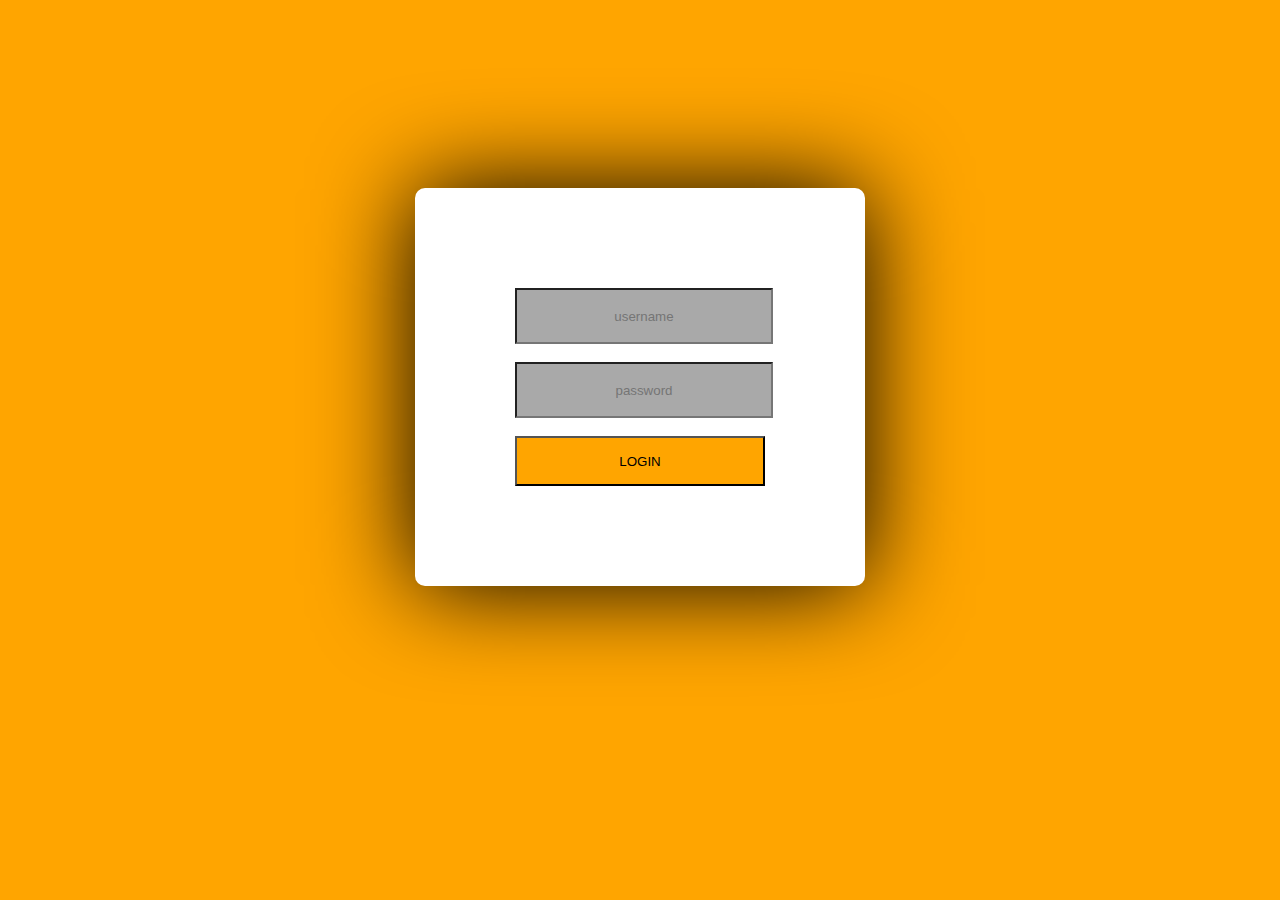
<file: raju11.html>
<!DOCTYPE html>
<html>
<head>
  <title>login</title>
  <script type="text/javascript">
    function validate()
    {
       var uname =document.getElementById("uname");
       var pass =document.getElementById("pass");
       
          if(uname.value.trim()=="" || pass.value=="")
          {
            alert("Your not Raju's Friend");
            return false;
          }
          else if(uname.value=='Raju' && pass.value=='Thanks For Your Gift')
          {
            return true;
          }
         
         else
         {
          alert("contact vinay");
          return false;
         }

    }
  </script>
</head>
<style >
  *{
    background-color: orange;
    text-align: center;

    
  }
  body{
    padding-top: 20vh;
  }
  #login-page{
    width:250px;
    padding: 100px 100px;
    border-radius: 10px;
    box-shadow:0 0 100px #000;
    text-align: center;
    margin: auto;
    background-color: white;
  }
  .manu{
    width: 250px;
    height:50px; 
    background-color: darkgray;
    color: white;
  }
  .likhi{
    width: 250px;
    height:50px;
    cursor: pointer;
    background-color: orange;
  }
  }
</style>
<body>
  <form onsubmit="return validate();"action="index.html">
  <div id="login-page">
  <input id="uname" class="manu" type="text" name="Username" placeholder="username" ><br>
  <br>
  <input id="pass" class="manu" type="password" name="pasword" placeholder="password"><br>
  <br>
  <button class="likhi" type="submit" name="LOGIN">LOGIN</button>
</div>

</body>
</html>
</file>
<file: final3.css>
.rahul{
     display: flex;
     flex-direction: column;
       background-color: black;
       color: crimson;
       padding: 30px;
       border: 10px;
       margin:10px;
       text-align: center;
       font-size: 50px;
       font-weight: bolder;
       font-style: italic;
    
}
/*  black background color add cheyadaniki  top navigation lo  */
.topnav {
  background-color: #333;
  overflow: hidden;
}

/* Style  links inside the navigation bar lo cheyadniki */
.topnav a {
  float: left;
  color: #f2f2f2;
  text-align: center;
  padding: 24px 45px;
  text-decoration: none;
  font-size: 20px;
}

/*  color of links on hover change cheyadaniki */
.topnav a:hover {
  background-color: #ddd;
  color: black;
}

/* Add a color to the active/current link */
.topnav a.active {
  background-color: #4CAF50;
  color: white;
}

   #varun{
    top: 50px;
    background-color:crimson;
   }
    {box-sizing: border-box}
body {font-family: Verdana, sans-serif; margin:0}
.mySlides {display: none}
img {vertical-align: top;}


/* Slideshow container */
.slideshow-container {
  max-width: 450px;
  position: relative;
  margin: auto;
}

/* Next & previous buttons */
.prev, .next {
  cursor: pointer;
  position: absolute;
  top: 50%;
  width: auto;
  padding: 16px;
  margin-top: -22px;
  color: white;
  font-weight: bold;
  font-size: 18px;
  transition: 0.6s ease;
  border-radius: 0 3px 3px 0;
  user-select: none;
}

/* Position the "next button" to the right */
.next {
  right: 0;
  border-radius: 3px 0 0 3px;
}

/* On hover, add a black background color with a little bit see-through */
.prev:hover, .next:hover {
  background-color: rgba(0,0,0,0.8);
}

/* Caption text */
.text {
  color: #f2f2f2;
  font-size: 15px;
  padding: 8px 12px;
  position: absolute;
  bottom: 8px;
  width: 100%;
  text-align: center;
}

/* Number text (1/3 etc) */
.numbertext {
  color: #f2f2f2;
  font-size: 12px;
  padding: 8px 12px;
  position: absolute;
  top: 0;
}

/* The dots/bullets/indicators */
.dot {
  cursor: pointer;
  height: 15px;
  width: 15px;
  margin: 0 2px;
  background-color: #bbb;
  border-radius: 50%;
  display: inline-block;
  transition: background-color 0.6s ease;
}

.active, .dot:hover {
  background-color: #717171;
}

/* Fading animation */
.fade {
  -webkit-animation-name: fade;
  -webkit-animation-duration: 1.5s;
  animation-name: fade;
  animation-duration: 1.5s;
}

@-webkit-keyframes fade {
  from {opacity: .4} 
  to {opacity: 1}
}

@keyframes fade {
  from {opacity: .4} 
  to {opacity: 1}
}

/* On smaller screens, decrease text size */
@media only screen and (max-width: 300px) {
  .prev, .next,.text {font-size: 11px}
}
#ani section{
    display:flex;
    align-items: center;
    background-color: #333;
    color: white;
}
#ani article * {
    margin:20px;
}
.break{
    display:block;
}
#ani img{
    width:350px;
    height:350px;
     margin:100px;
     margin-color:blue;
     border:100px;
     border-color: yellow;
}
 #ani p {
    font-size: 1.5em;
}
 #ani pre{
  font-size: 1.5em;

}
.karu {
  color: gold;
}

.manisha{
    text-decoration: none;
    text-align: center;
    background-color: orangered;
    cursor:pointer;
    font-weight:200px;
    letter-spacing:0.5px;
    color:white;
    font-size: 1.8em;
    border-radius:5%;
    border-color: black;
    padding:8px;
   
}

.manisha:hover{
    color:white;
  }

footer section {
    display: flex;
    flex-direction: row;
    justify-content: space-around;
    padding: 20px;
    background-color: #333;
    color: blue;
  }
footer article{
    display: flex;
    flex-direction: row;
    justify-content: space-around;
    padding: 20px;
    background-color: black;
    color: blue;
  }

  .flip-card {
    background-color: transparent;
    width: 300px;
    height: 300px;
    border: 1px solid #f1f1f1;
    perspective: 1000px; /* Remove this if you don't want the 3D effect */
  }

  /* This container is needed to position the front and back side */
  .flip-card-inner {
    position: relative;
    width: 100%;
    height: 100%;
    text-align: center;
    transition: transform 0.8s;
    transform-style: preserve-3d;
  }

  /* Do an horizontal flip when you move the mouse over the flip box container */
  .flip-card:hover .flip-card-inner {
    transform: rotateY(180deg);
  }

  /* Position the front and back side */
  .flip-card-front, .flip-card-back {
    position: absolute;
    width: 100%;
    height: 100%;
    -webkit-backface-visibility: hidden; /* Safari */
    backface-visibility: hidden;
  }

  /* Style the front side (fallback if image is missing) */
  .flip-card-front {
    background-color: #bbb;
    color: black;
  }

  /* Style the back side */
  .flip-card-back {
    background-color:black;
    color: white;
    transform: rotateY(180deg);
  }
</file>
